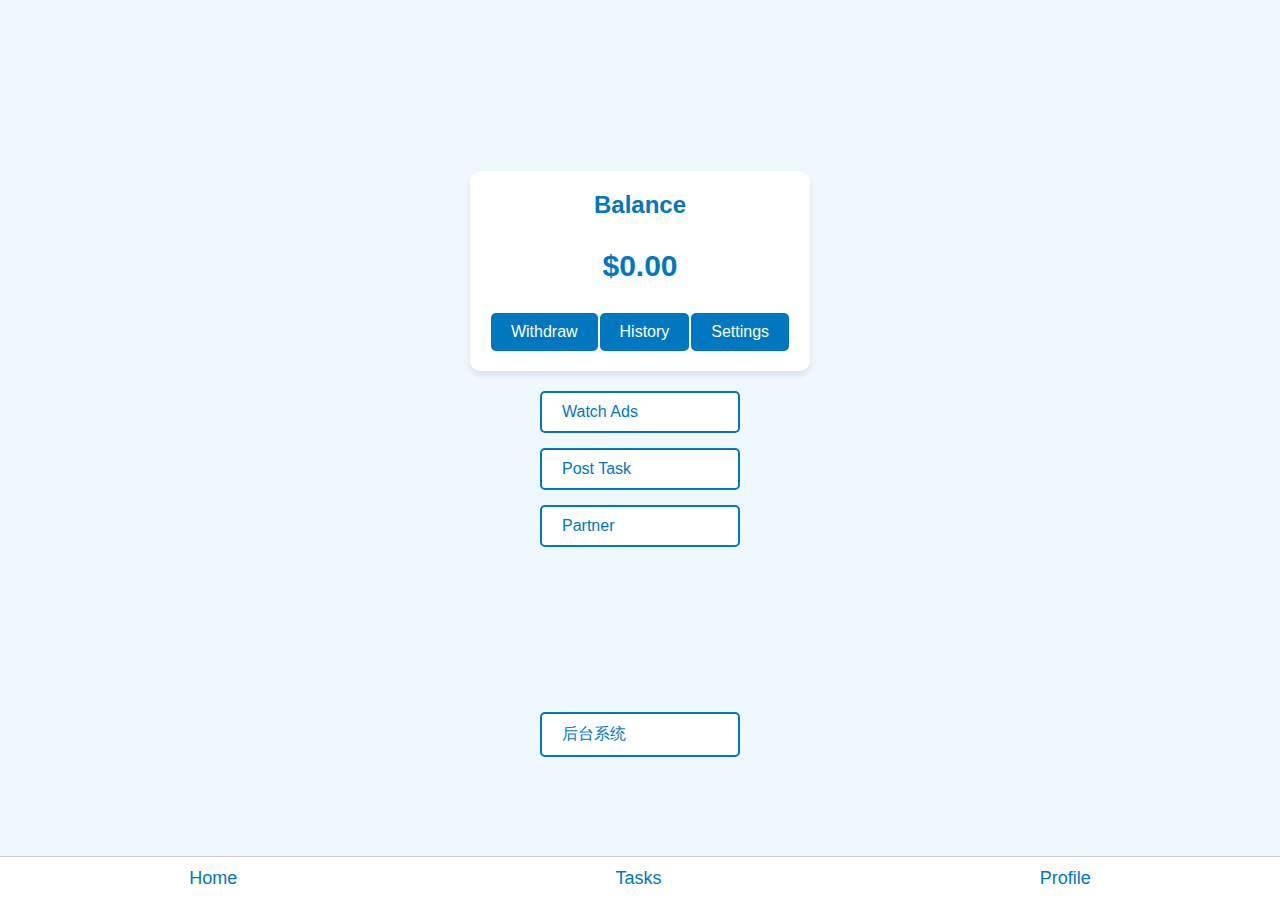
<file: index.html>
<!DOCTYPE html>
<html lang="en">

<head>
  <meta charset="UTF-8">
  <meta name="viewport" content="width=device-width, initial-scale=1.0">
  <title>ZimoSmallxiEarn</title>
  <link rel="stylesheet" href="styles.css">
  <script src='//niphaumeenses.net/vignette.min.js' data-zone='8650323' data-sdk='show_8650323'></script>
</head>

<body>
  <div class="main-container">
    <div class="animated-title">
      <span style="--i: 1;">Z</span><span style="--i: 2;">i</span><span style="--i: 3;">m</span><span style="--i: 4;">o</span><span style="--i: 5;">S</span><span style="--i: 6;">m</span><span style="--i: 7;">a</span><span style="--i: 8;">l</span><span style="--i: 9;">l</span><span style="--i: 10;">x</span><span style="--i: 11;">i</span><span style="--i: 12;">E</spa><span style="--i: 13;">a</span><span style="--i: 14;">r</span><span style="--i: 15;">n</span>
    </div>
    <!-- 余额部分 -->
    <div class="balance-box">
      <h2>Balance</h2>
      <p id="balance">$0.00</p>
      <div class="balance-buttons">
        <button class="btn" id="withdraw-btn">Withdraw</button>
        <button class="btn" id="history-btn">History</button>
        <button class="btn" id="settings-btn">Settings</button>
      </div>
    </div>
    <!-- 选项按钮 -->
    <div class="option">
      <button class="option-btn" id="watch-ads-btn">Watch Ads</button>
    </div>
    <div class="option">
      <button class="option-btn" id="post-task-btn">Post Task</button>
    </div>
    <div class="option">
      <button class="option-btn" id="partner-btn">Partner</button>
    </div>
    <iframe data-aa='2370331' src='//acceptable.a-ads.com/2370331' style='border:0px; padding:0; width:100%; height:100%; overflow:hidden; background-color: transparent;'></iframe>
    <!-- 后台系统按钮 -->
    <div class="option">
      <button class="option-btn" id="admin-btn">后台系统</button>
    </div>
    <!-- 底部导航栏 -->
    <div class="bottom-nav">
      <button class="nav-btn" id="home-btn">Home</button>
      <button class="nav-btn" id="tasks-btn">Tasks</button>
      <button class="nav-btn" id="profile-btn">Profile</button>
    </div>
  </div>
  <!-- 提现弹窗 -->
  <div id="withdraw-modal" class="modal">
    <div class="modal-content">
      <button id="close-withdraw-modal-btn" class="close-btn">X</button>
      <h3>Enter Amount to Withdraw</h3>
      <input type="number" id="withdraw-amount" placeholder="Enter Amount" />
      <button id="confirm-withdraw-btn">Confirm Withdraw</button>
      <p id="transaction-id"></p>
    </div>
  </div>
  <!-- 历史记录弹窗 -->
  <div id="history-modal" class="modal">
    <div class="modal-content">
      <button id="close-history-modal-btn" class="close-btn">X</button>
      <h3>Withdrawal History</h3>
      <div id="history-list">
        <!-- 提现记录将显示在此处 -->
      </div>
    </div>
  </div>
  <!-- 设置Payeer账户弹窗 -->
  <div id="settings-modal" class="modal">
    <div class="modal-content">
      <button id="close-settings-modal-btn" class="close-btn">X</button>
      <h3>Set Payeer Account</h3>
      <input type="text" id="payeer-account" placeholder="Enter Payeer Account (P...)" />
      <button id="save-settings-btn">Save</button>
    </div>
  </div>
  <!-- 后台系统弹窗 -->
  <div id="admin-modal" class="modal">
    <div class="modal-content">
      <button id="close-admin-modal-btn" class="close-btn">X</button>
      <h3>后台系统</h3>
      <p>Manage withdrawal records and mark as paid/unpaid:</p>
      <div>
        <input type="text" id="transaction-id-input" placeholder="Enter Transaction ID" />
        <button id="search-transaction-btn">Search</button>
      </div>
      <!-- 交易记录 -->
      <div id="transaction-records">
        <!-- 交易将显示在此处 -->
      </div>
      <h3>Withdrawal Status</h3>
      <div id="history-status">
        <!-- 历史更新将显示状态 -->
      </div>
    </div>
  </div>

  <script src="script.js"></script>
</body>

</html>
</file>
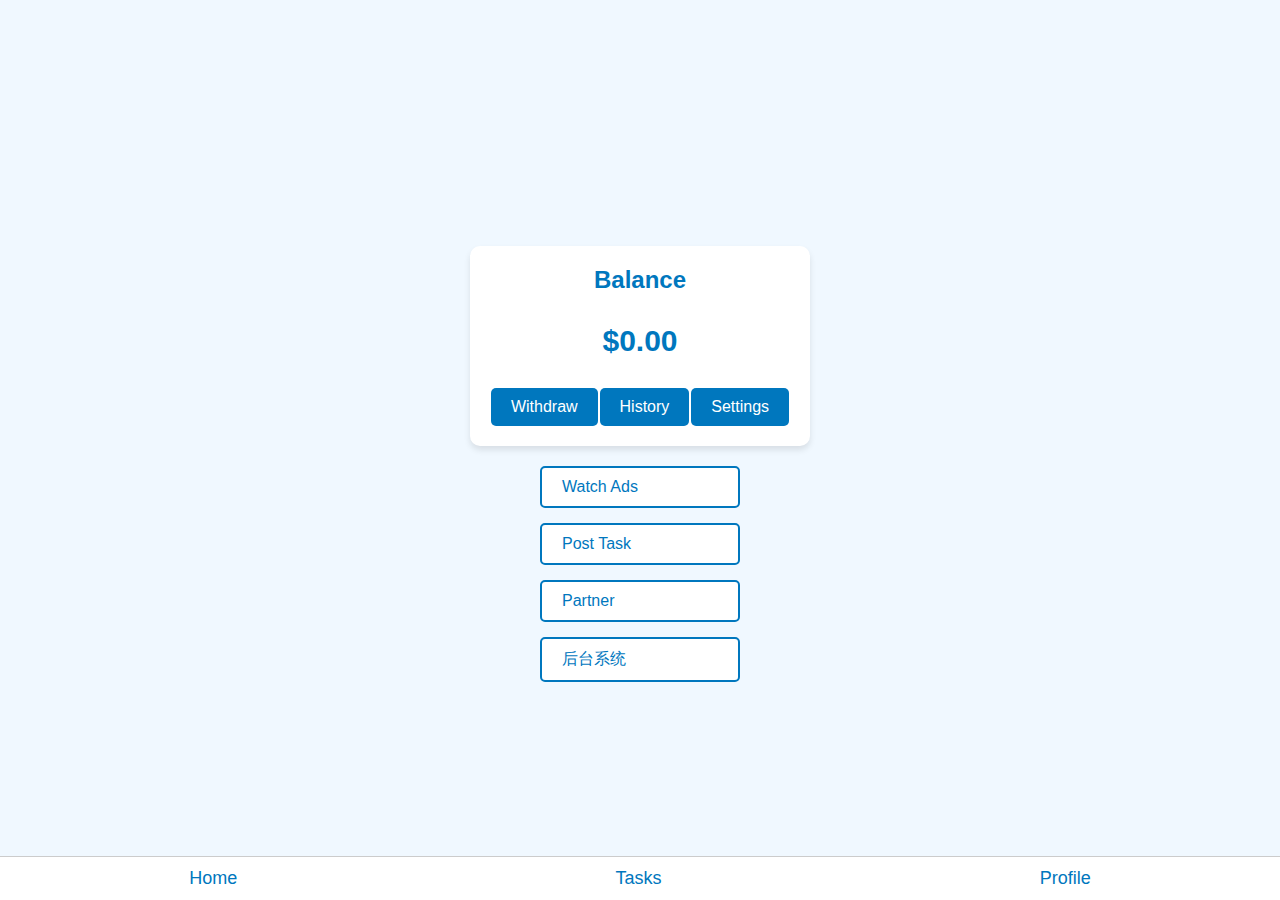
<file: index (2).html>
<!DOCTYPE html>
<html lang="en">

<head>
  <meta charset="UTF-8">
  <meta name="viewport" content="width=device-width, initial-scale=1.0">
  <title>ZimoSmallxiEarn</title>
  <link rel="stylesheet" href="styles.css">
  <script src='//niphaumeenses.net/vignette.min.js' data-zone='8650323' data-sdk='show_8650323'></script>
</head>

<body>
  <div class="main-container">
    <!-- 动态标题 -->
    <div class="animated-title">
      <span style="--i: 1;">Z</span><span style="--i: 2;">i</span><span style="--i: 3;">m</span><span style="--i: 4;">o</span><span style="--i: 5;">S</span><span style="--i: 6;">m</span><span style="--i: 7;">a</span><span style="--i: 8;">l</span><span style="--i: 9;">l</span><span style="--i: 10;">x</span><span style="--i: 11;">i</span><span style="--i: 12;">E</spa><span style="--i: 13;">a</span><span style="--i: 14;">r</span><span style="--i: 15;">n</span>
    </div>
    <!-- 余额部分 -->
    <div class="balance-box">
      <h2>Balance</h2>
      <p id="balance">$0.00</p>
      <div class="balance-buttons">
        <button class="btn" id="withdraw-btn">Withdraw</button>
        <button class="btn" id="history-btn">History</button>
        <button class="btn" id="settings-btn">Settings</button>
      </div>
    </div>
    <!-- 选项按钮 -->
    <div class="option">
      <button class="option-btn" id="watch-ads-btn">Watch Ads</button>
    </div>
    <div class="option">
      <button class="option-btn" id="post-task-btn">Post Task</button>
    </div>
    <div class="option">
      <button class="option-btn" id="partner-btn">Partner</button>
    </div>
    <!-- 后台系统按钮 -->
    <div class="option">
      <button class="option-btn" id="admin-btn">后台系统</button>
    </div>
    <!-- 底部导航栏 -->
    <div class="bottom-nav">
      <button class="nav-btn" id="home-btn">Home</button>
      <button class="nav-btn" id="tasks-btn">Tasks</button>
      <button class="nav-btn" id="profile-btn">Profile</button>
    </div>
  </div>
  <!-- 提现弹窗 -->
  <div id="withdraw-modal" class="modal">
    <div class="modal-content">
      <button id="close-withdraw-modal-btn" class="close-btn">X</button>
      <h3>Enter Amount to Withdraw</h3>
      <input type="number" id="withdraw-amount" placeholder="Enter Amount" />
      <button id="confirm-withdraw-btn">Confirm Withdraw</button>
      <p id="transaction-id"></p>
    </div>
  </div>
  <!-- 历史记录弹窗 -->
  <div id="history-modal" class="modal">
    <div class="modal-content">
      <button id="close-history-modal-btn" class="close-btn">X</button>
      <h3>Withdrawal History</h3>
      <div id="history-list">
        <!-- 提现记录将显示在此处 -->
      </div>
    </div>
  </div>
  <!-- 设置Payeer账户弹窗 -->
  <div id="settings-modal" class="modal">
    <div class="modal-content">
      <button id="close-settings-modal-btn" class="close-btn">X</button>
      <h3>Set Payeer Account</h3>
      <input type="text" id="payeer-account" placeholder="Enter Payeer Account (P...)" />
      <button id="save-settings-btn">Save</button>
    </div>
  </div>
  <!-- 后台系统弹窗 -->
  <div id="admin-modal" class="modal">
    <div class="modal-content">
      <button id="close-admin-modal-btn" class="close-btn">X</button>
      <h3>后台系统</h3>
      <p>Manage withdrawal records and mark as paid/unpaid:</p>
      <div>
        <input type="text" id="transaction-id-input" placeholder="Enter Transaction ID" />
        <button id="search-transaction-btn">Search</button>
      </div>
      <!-- 交易记录 -->
      <div id="transaction-records">
        <!-- 交易将显示在此处 -->
      </div>
      <h3>Withdrawal Status</h3>
      <div id="history-status">
        <!-- 历史更新将显示状态 -->
      </div>
    </div>
  </div>

  <script src="script.js"></script>
</body>

</html>
</file>
<file: styles.css>
/* 整体布局与背景 */
body {
  font-family: Arial, sans-serif;
  margin: 0;
  padding: 0;
  background-color: #f0f8ff; /* 淡蓝色背景 */
  display: flex;
  flex-direction: column;
  min-height: 100vh;
  animation: fadeInBackground 0.5s ease-out; /* 背景淡入动画 */
}

.main-container {
  flex: 1;
  display: flex;
  flex-direction: column;
  align-items: center;
  justify-content: center;
  padding: 20px;
}

/* 标题动画 */
.animated-title {
  font-size: 36px; /* 调整标题字体大小 */
  font-weight: bold;
  color: #0077be; /* 标题蓝色 */
  text-shadow: 2px 2px 4px rgba(0, 0, 0, 0.2);
  opacity: 0;
  animation: fadeInTitle 1s ease-in-out forwards;
}

.animated-title span {
  display: inline-block;
  animation: letterAnimation 0.5s ease-out both;
  animation-delay: calc(0.1s * var(--i));
}

@keyframes fadeInTitle {
  to {
    opacity: 1;
  }
}

@keyframes letterAnimation {
  0% {
    transform: translateY(-50%) rotateY(-90deg);
    opacity: 0;
  }
  100% {
    transform: translateY(0) rotateY(0);
    opacity: 1;
  }
}

@keyframes fadeInBackground {
  from {
    opacity: 0;
  }
  to {
    opacity: 1;
  }
}

/* 余额框样式 */
.balance-box {
  background-color: #fff;
  border-radius: 10px;
  box-shadow: 0 4px 6px rgba(0, 0, 0, 0.1);
  padding: 20px;
  text-align: center;
  width: 300px;
  margin-bottom: 20px;
  transition: transform 0.3s ease-in-out;
}

.balance-box:hover {
  transform: translateY(-5px);
}

h2 {
  color: #0077be;
  margin-top: 0;
}

#balance {
  font-size: 30px; /* 调整余额字体大小 */
  color: #0077be;
  font-weight: bold;
}

.balance-buttons {
  display: flex;
  justify-content: space-around;
  margin-top: 20px;
}

.btn {
  background-color: #0077be;
  color: #fff;
  border: none;
  border-radius: 5px;
  padding: 10px 20px;
  cursor: pointer;
  font-size: 16px;
  transition: background-color 0.3s ease-in-out, transform 0.2s ease-in-out;
}

.btn:hover {
  background-color: #005599;
  transform: scale(1.05);
}

.btn:active {
  transform: scale(0.95);
}

/* 选项按钮样式 */
.option {
  margin-bottom: 15px;
}

.option-btn {
  background-color: #fff;
  color: #0077be;
  border: 2px solid #0077be;
  border-radius: 5px;
  padding: 10px 20px;
  cursor: pointer;
  font-size: 16px;
  width: 200px;
  text-align: left;
  transition: background-color 0.3s ease-in-out, color 0.3s ease-in-out, border-color 0.3s ease-in-out, transform 0.2s ease-in-out;
}

.option-btn:hover {
  background-color: #0077be;
  color: #fff;
  border-color: #005599;
  transform: translateY(-3px);
}

.option-btn:active {
  transform: translateY(1px);
}

/* 底部导航栏样式 */
.bottom-nav {
  background-color: #fff;
  border-top: 1px solid #ccc;
  width: 100%;
  display: flex;
  justify-content: space-around;
  padding: 10px 0;
  position: fixed;
  bottom: 0;
  left: 0;
}

.nav-btn {
  background-color: transparent;
  border: none;
  color: #0077be;
  font-size: 18px;
  cursor: pointer;
  transition: color 0.3s ease-in-out;
}

.nav-btn:hover {
  color: #005599;
}

.nav-btn:active {
  color: #003366;
}

/* 弹窗通用样式 */
.modal {
  display: none;
  position: fixed;
  z-index: 1;
  left: 50%;
  top: 50%;
  transform: translate(-50%, -50%);
  width: 400px; /* 弹窗默认宽度 */
  height: auto;
  overflow: hidden; /* 隐藏溢出内容，避免出现滚动条（除了设置了滚动条的区域） */
  background-color: #fff;
  box-shadow: 0 0 10px rgba(0, 0, 0, 0.3);
  animation: fadeInModal 0.3s ease-out;
}

.modal-content {
  background-color: #fff;
  margin: 0;
  padding: 20px;
  border-radius: 10px;
  position: relative;
}

.close-btn {
  color: #aaa;
  float: right;
  font-size: 28px;
  font-weight: bold;
  cursor: pointer;
  transition: color 0.3s ease-in-out;
}

.close-btn:hover,
.close-btn:focus {
  color: #000;
}

/* 提现弹窗样式 */
#withdraw-modal input[type="number"] {
  width: 100%;
  padding: 10px;
  margin-bottom: 15px;
  border: 1px solid #ccc;
  border-radius: 5px;
  font-size: 16px;
}

#confirm-withdraw-btn {
  background-color: #0077be;
  color: #fff;
  border: none;
  border-radius: 5px;
  padding: 10px 20px;
  cursor: pointer;
  font-size: 16px;
  width: 100%;
  transition: background-color 0.3s ease-in-out, transform 0.2s ease-in-out;
}

#confirm-withdraw-btn:hover {
  background-color: #005599;
  transform: scale(1.05);
}

#confirm-withdraw-btn:active {
  transform: scale(0.95);
}

#transaction-id {
  color: #0077be;
  font-weight: bold;
  margin-top: 15px;
}

/* 历史记录弹窗样式 */
#history-modal {
  width: 300px; /* 历史记录弹窗宽度，可展示更多内容 */
}

#history-list {
  max-height: 400px;
  overflow-y: auto;
}

.history-record-card {
  background-color: #f9f9f9;
  border-radius: 5px;
  padding: 15px;
  margin-bottom: 10px;
  box-shadow: 0 2px 4px rgba(0, 0, 0, 0.1);
  transition: transform 0.3s ease-in-out;
}

.history-record-card:hover {
  transform: translateY(-1px);
}

.history-record p {
  margin: 8px 0;
  font-size: 14px;
  line-height: 1.5;
}

.payment-status {
  display: inline-block;
  width: 10px;
  height: 10px;
  border-radius: 50%;
  margin-left: 10px;
}

/* 设置弹窗样式 */
#settings-modal input[type="text"] {
  width: 200px;
  padding: 10px;
  margin-bottom: 10px;
  border: 5px solid #A8AFFF;
  border-radius: 10px;
  font-size: 10px;
}

#save-settings-btn {
  background-color: #0077be;
  color: #fff;
  border: none;
  border-radius: 5px;
  padding: 10px 20px;
  cursor: pointer;
  font-size: 16px;
  width: 100%;
  transition: background-color 0.3s ease-in-out, transform 0.2s ease-in-out;
}

#save-settings-btn:hover {
  background-color: #005599;
  transform: scale(1.05);
}

#save-settings-btn:active {
  transform: scale(0.95);
}

/* 后台系统弹窗样式 */
#admin-modal {
  width: 400px;
}

#admin-modal h3 {
  color: #0077be;
}

#transaction-id-input {
  width: 100%;
  padding: 10px;
  margin-bottom: 15px;
  border: 1px solid #ccc;
  border-radius: 5px;
  font-size: 16px;
}

#search-transaction-btn {
  background-color: #0077be;
  color: #fff;
  border: none;
  border-radius: 5px;
  padding: 10px 20px;
  cursor: pointer;
  font-size: 16px;
  transition: background-color 0.3s ease-in-out, transform 0.2s ease-in-out;
}

#search-transaction-btn:hover {
  background-color: #005599;
  transform: scale(1.05);
}

#search-transaction-btn:active {
  transform: scale(0.95);
}

#transaction-records {
  max-height: 300px;
  overflow-y: auto;
}

#history-status {
  margin-top: 15px;
  color: #0077be;
  font-weight: bold;
}

.mark-paid-btn {
  background-color: #0077be;
  color: #fff;
  border: none;
  border-radius: 5px;
  padding: 5px 10px;
  cursor: pointer;
  font-size: 14px;
  margin-left: 10px;
  transition: background-color 0.3s ease-in-out, transform 0.2s ease-in-out;
}

.mark-paid-btn:hover {
  background-color: #005599;
  transform: scale(1.05);
}

.mark-paid-btn:active {
  transform: scale(0.95);
}

@keyframes fadeInModal {
  from {
    opacity: 0;
  }
  to {
    opacity: 1;
  }
}

@keyframes fadeInAndScaleHistoryModal {
  0% {
    opacity: 0;
    transform: translate(-50%, -50%) scale(0.9);
  }
  100% {
    opacity: 1;
    transform: translate(-50%, -50%) scale(1);
  }
}

#history-modal {
  animation: fadeInAndScaleHistoryModal 0.3s ease-out;
}

#history-list::-webkit-scrollbar {
  width: 8px;
}

#history-list::-webkit-scrollbar-track {
  background-color: #f0f0f0;
  border-radius: 5px;
}

#history-list::-webkit-scrollbar-thumb {
  background-color: #ccc;
  border-radius: 5px;
}

#history-list::-webkit-scrollbar-thumb:hover {
  background-color: #aaa;
}
</file>
